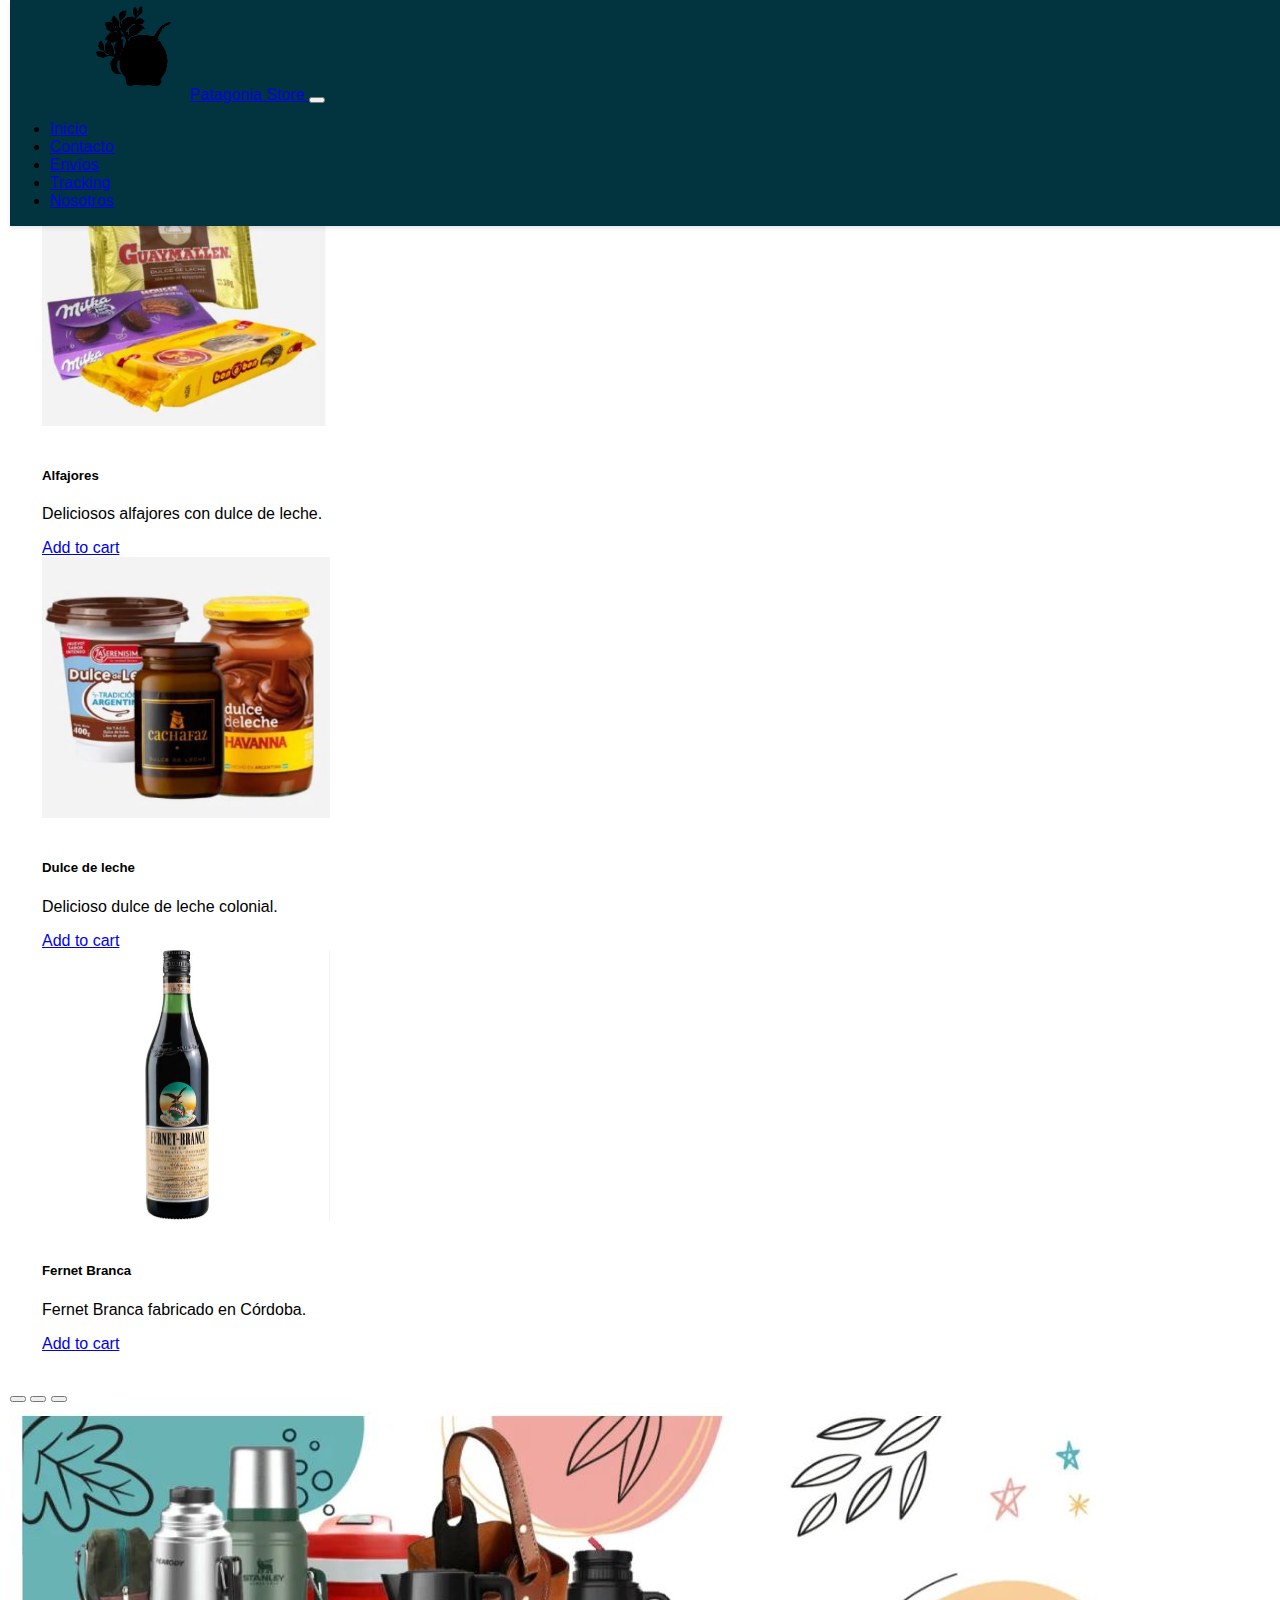
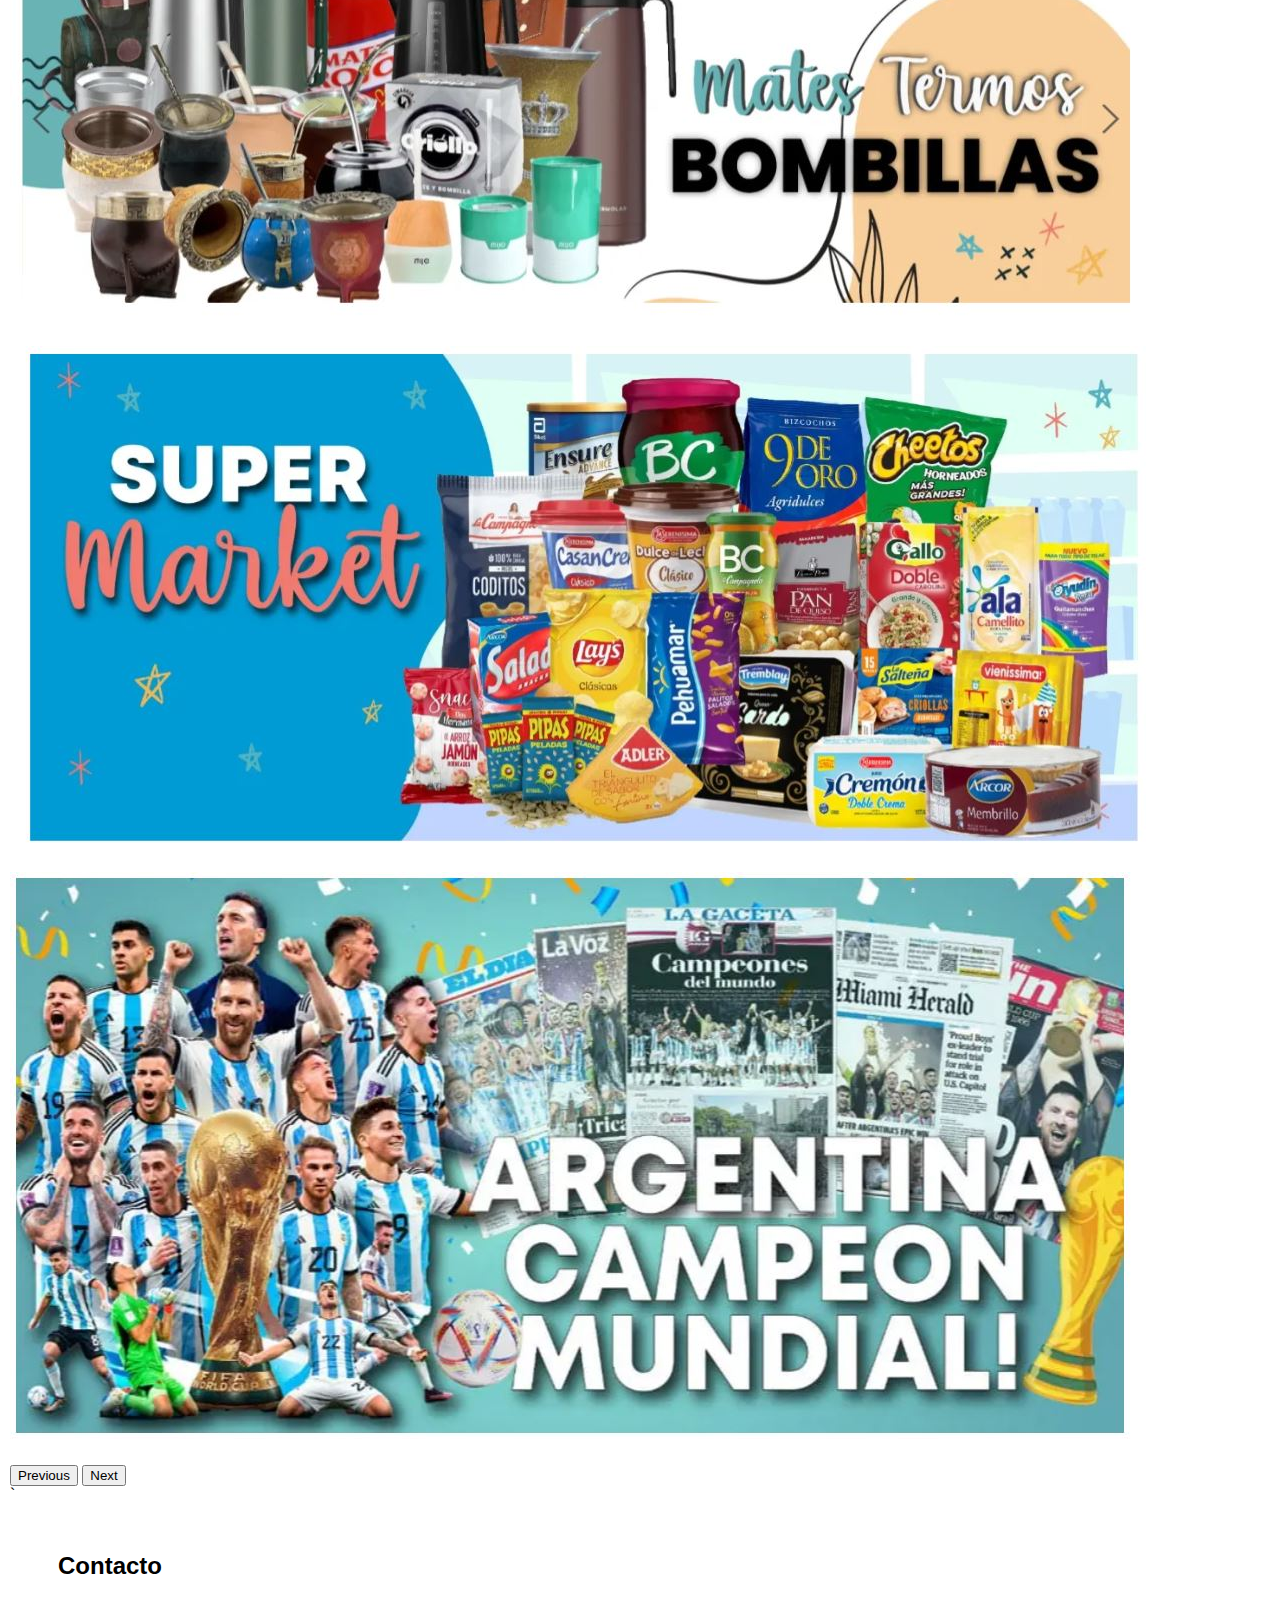
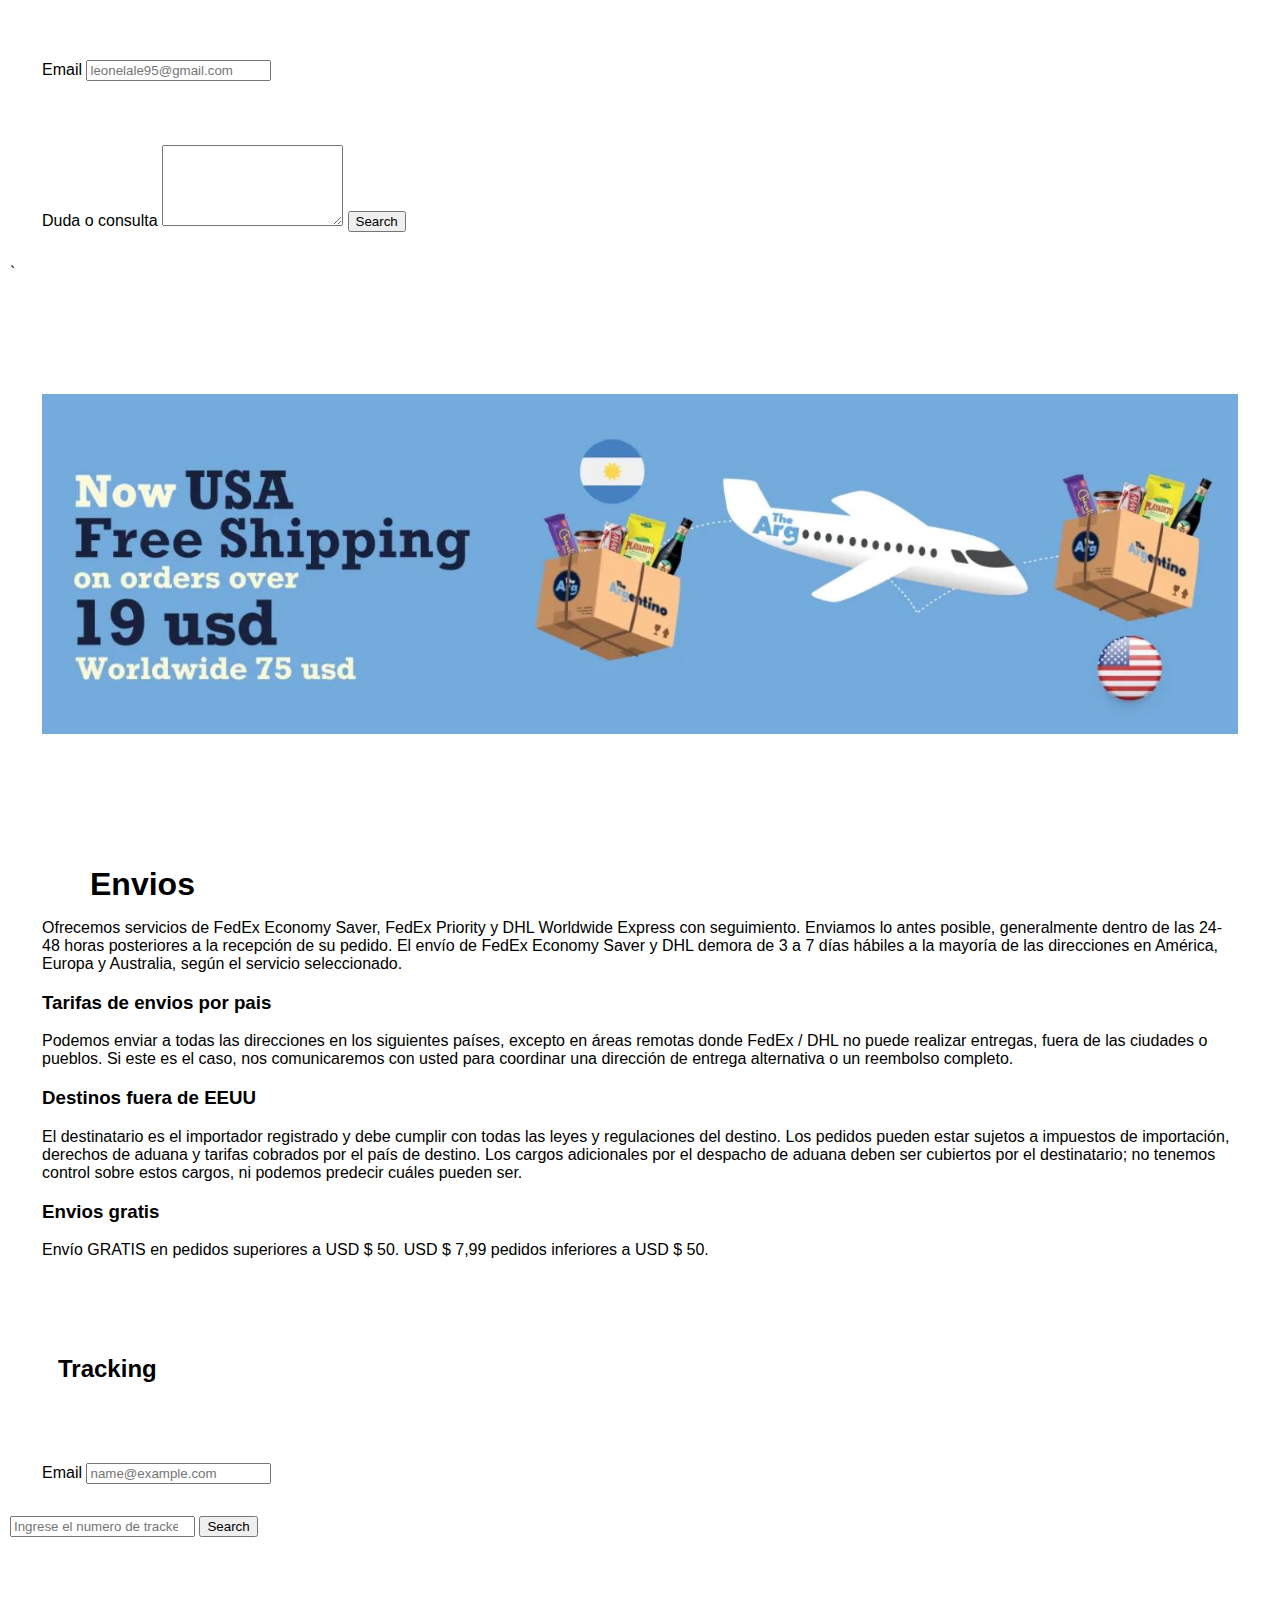
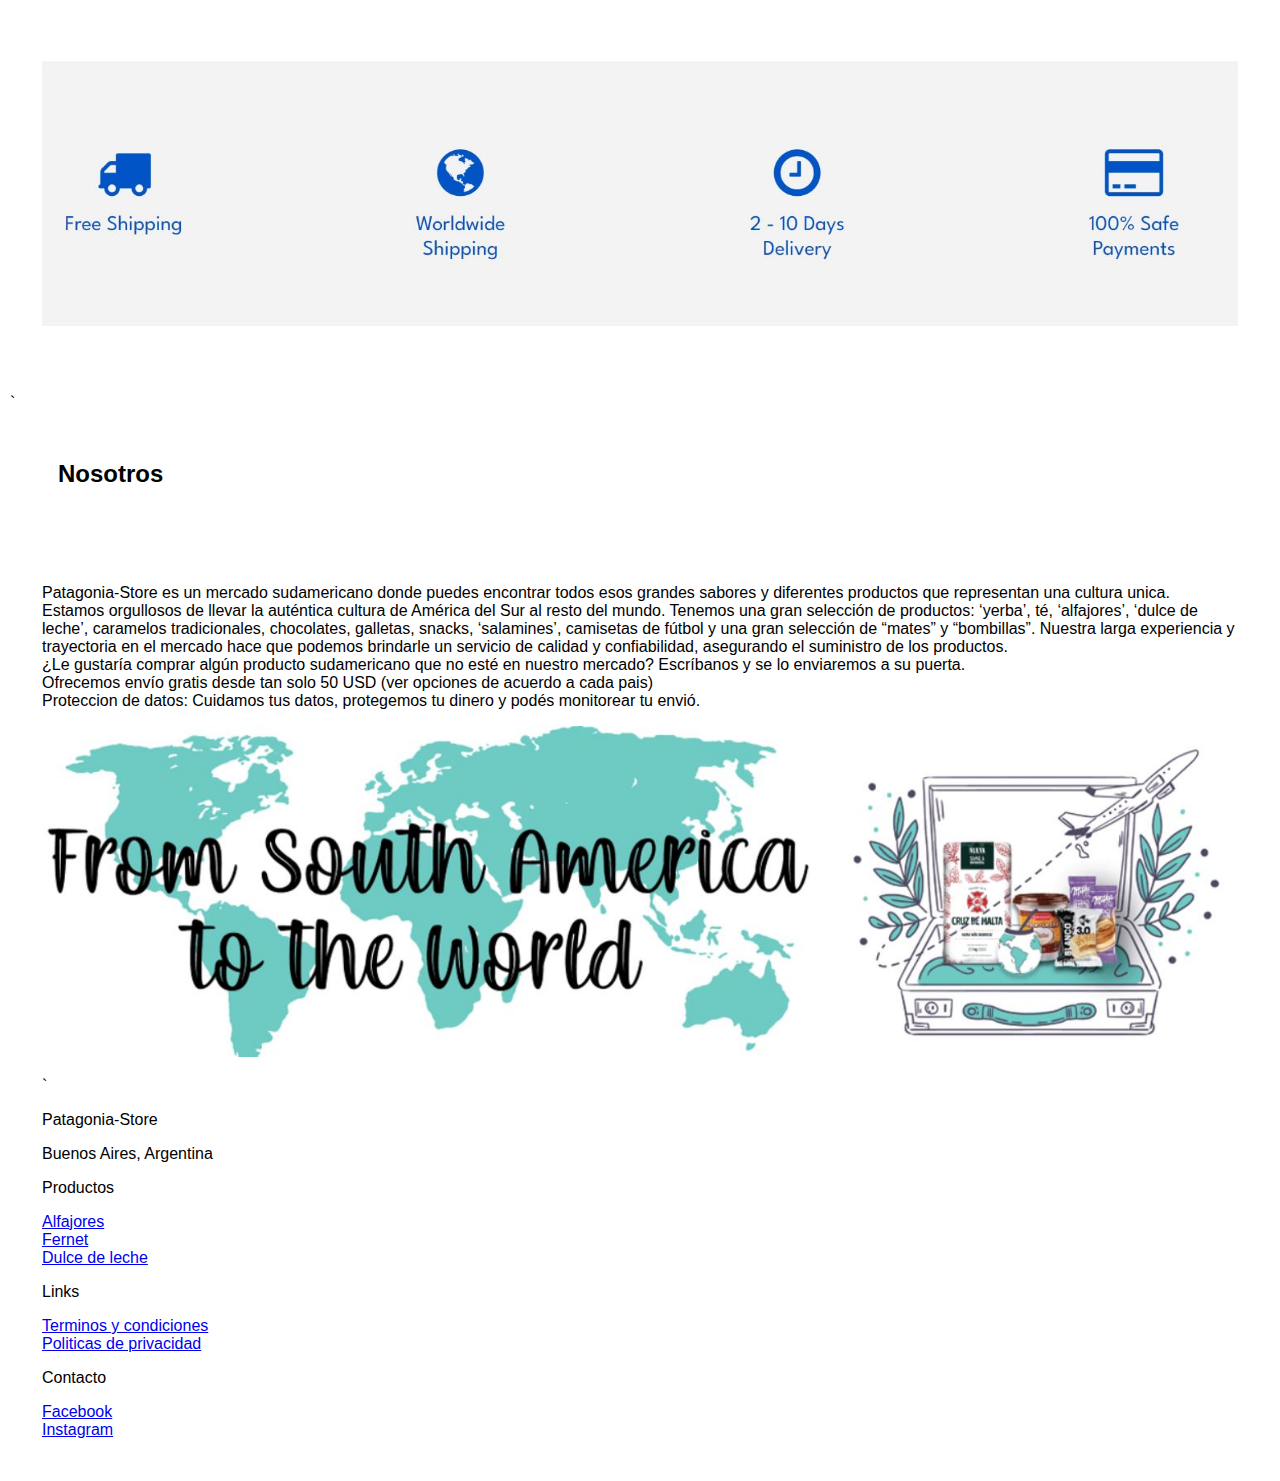
<file: index.html>
<!DOCTYPE html>
<html lang="en">
<head>
    <meta charset="UTF-8">
    <meta http-equiv="X-UA-Compatible" content="IE=edge">
    <meta name="viewport" content="width=device-width, initial-scale=1.0">
    <!-- SEO-->
    <meta name="description" content="Patagonia-Store es un mercado sudamericano donde puedes encontrar todos esos grandes sabores y diferentes productos que representan una cultura unica." >
    <meta name="keywords" content="Mercado sudamericano yerba, té, alfajores, dulce de leche, caramelos tradicionales, chocolates, galletas, snacks, salamines, camisetas de fútbol y una gran selección de mates y bombillas">
    <title>Patagonia store</title>
    <!-- Estilos-->
    <link rel="stylesheet" href="./css/style.css">
    <link rel="shortcut icon" href="./img/Logos/favicon.png" type="image/x-icon">
    <link href="https://cdn.jsdelivr.net/npm/bootstrap@5.3.0-alpha3/dist/css/bootstrap.min.css" rel="stylesheet" integrity="sha384-KK94CHFLLe+nY2dmCWGMq91rCGa5gtU4mk92HdvYe+M/SXH301p5ILy+dN9+nJOZ" crossorigin="anonymous">
</head>
<body>
    <!-- Logo / titulo / Nav Bar-->
    <header>
      <nav class="navbar fixed-top navbar-expand-lg navbar-light bg-light  ">
        <div class="container">
            <img class="logo" src="./img/Logos/matelogo.JPG" alt="Logo de la página" href="index.html" >
          <a class="navbar-brand" href="/index.html" >Patagonia Store </a>
          <button class="navbar-toggler" type="button" data-bs-toggle="collapse" data-bs-target="#navbarSupportedContent" aria-controls="navbarSupportedContent" aria-expanded="false" aria-label="Toggle navigation">
            <span class="navbar-toggler-icon"></span>
          </button>
          <div class="collapse navbar-collapse justify-content-end" id="navbarSupportedContent">
            <ul class="navbar-nav">
              <li class="nav-item">
                <a class="nav-link" href="index.html">Inicio</a>
              </li>
              <li class="nav-item">
                <a class="nav-link" href="./Pages/contacto.html">Contacto</a>
              </li>
              <li class="nav-item">
                <a class="nav-link" href="./Pages/envios.html">Envíos</a>
              </li>
              <li class="nav-item">
                <a class="nav-link" href="./Pages/tracking.html">Tracking</a>
              </li>
              <li class="nav-item">
                <a class="nav-link" href="./Pages/nosotros.html">Nosotros</a>
              </li>
            </ul>
          </div>
        </div>
      </nav>
    </header>





    <h2 class="d-flex justify-content-center mt-5"> Productos</h2>
    
    <section class="container-fluid">
  <div class="row p5 pb-3 m-3">
    <div class="col-12 col-md-6 col-lg-4">
      <div class="card h-100" style="width: 18rem;">
        <img src="./img/Productos/alfajores.JPG" class="card-img-top" alt="Alfajores">
        <div class="card-body d-flex flex-column justify-content-center">
          <h5 class="card-title text-center">Alfajores</h5>
          <p class="card-text text-center">Deliciosos alfajores con dulce de leche.</p>
          <a href="#" class="btn btn-secondary align-self-center">Add to cart</a>
        </div>
      </div>
    </div>
    <div class="col-12 col-md-6 col-lg-4">
      <div class="card h-100" style="width: 18rem;">
        <img src="./img/Productos/dulceDeLeche.JPG" class="card-img-top" alt="DDL">
        <div class="card-body d-flex flex-column justify-content-center">
          <h5 class="card-title text-center">Dulce de leche</h5>
          <p class="card-text text-center">Delicioso dulce de leche colonial.</p>
          <a href="#" class="btn btn-secondary align-self-center">Add to cart</a>
        </div>
      </div>
    </div>
    <div class="col-12 col-md-6 col-lg-4">
      <div class="card h-100" style="width: 18rem;">
        <img src="./img/Productos/fernet.JPG" class="card-img-top" alt="Fernet">
        <div class="card-body d-flex flex-column justify-content-center">
          <h5 class="card-title text-center">Fernet Branca</h5>
          <p class="card-text text-center">Fernet Branca fabricado en Córdoba.</p>
          <a href="#" class="btn btn-secondary align-self-center">Add to cart</a>
        </div>
      </div>
    </div>
  </div>
</section>

    <!-- Carousel-->


<div id="carouselExampleCaptions" class="carousel slide">
  <div class="carousel-indicators">
    <button type="button" data-bs-target="#carouselExampleCaptions" data-bs-slide-to="0" class="active" aria-current="true" aria-label="Slide 1"></button>
    <button type="button" data-bs-target="#carouselExampleCaptions" data-bs-slide-to="1" aria-label="Slide 2"></button>
    <button type="button" data-bs-target="#carouselExampleCaptions" data-bs-slide-to="2" aria-label="Slide 3"></button>
  </div>
  <div class="carousel-inner">
    <div class="carousel-item active">
      <img src="./img/Banner/termos-bombillas.JPG" class="d-block w-100" alt="...">
      <div class="carousel-caption d-none d-md-block">
        <h5></h5>
        
      </div>
    </div>
    <div class="carousel-item">
      <img src="./img/Banner/supermarket.JPG" class="d-block w-100" alt="...">
      <div class="carousel-caption d-none d-md-block">
        <h5></h5>
        
      </div>
    </div>
    <div class="carousel-item">
      <img src="./img/Banner/Arg-camp.JPG" class="d-block w-100" alt="...">
      <div class="carousel-caption d-none d-md-block">
        <h5></h5>
       
      </div>
    </div>
  </div>
  <button class="carousel-control-prev" type="button" data-bs-target="#carouselExampleCaptions" data-bs-slide="prev">
    <span class="carousel-control-prev-icon" aria-hidden="true"></span>
    <span class="visually-hidden">Previous</span>
  </button>
  <button class="carousel-control-next" type="button" data-bs-target="#carouselExampleCaptions" data-bs-slide="next">
    <span class="carousel-control-next-icon" aria-hidden="true"></span>
    <span class="visually-hidden">Next</span>
  </button>
</div>
  `<!-- Contacto --> 
  <h2>Contacto</h2> 
 <!-- Formularios Contacto-->
 <section class="mb-3">
  <label for="exampleFormControlInput1" class="form-label">Email</label>
  <input type="email" class="form-control" id="exampleFormControlInput1" placeholder="leonelale95@gmail.com">
</section>

<section div class="mb-3">
  <label for="exampleFormControlTextarea1" class="form-label">Duda o consulta</label>
  <textarea class="form-control" id="exampleFormControlTextarea1" rows="5"></textarea>
  <button class="btn btn-secondary" type="submit">Search</button>
</section>
  `<!-- Envios -->
  
  <section class="tracking">
    <img src="./img/Banner/envios.JPG" alt="Promo3">
  </section>
  <section class="Envios">
    <h2>Envios</h2>
        <p>Ofrecemos servicios de FedEx Economy Saver, FedEx Priority y DHL Worldwide Express con seguimiento. Enviamos lo antes posible, generalmente dentro de las 24-48 horas posteriores a la recepción de su pedido. El envío de FedEx Economy Saver y DHL demora de 3 a 7 días hábiles a la mayoría de las direcciones en América, Europa y Australia, según el servicio seleccionado.</p>

    <h3>Tarifas de envios por pais</h3>
        <p>Podemos enviar a todas las direcciones en los siguientes países, excepto en áreas remotas donde FedEx / DHL no puede realizar entregas, fuera de las ciudades o pueblos. Si este es el caso, nos comunicaremos con usted para coordinar una dirección de entrega alternativa o un reembolso completo.</p>
    <h3>Destinos fuera de EEUU</h3>
        <p>El destinatario es el importador registrado y debe cumplir con todas las leyes y regulaciones del destino. Los pedidos pueden estar sujetos a impuestos de importación, derechos de aduana y tarifas cobrados por el país de destino. Los cargos adicionales por el despacho de aduana deben ser cubiertos por el destinatario; no tenemos control sobre estos cargos, ni podemos predecir cuáles pueden ser.</p>
    <h3>Envios gratis</h3>
        <p>Envío GRATIS en pedidos superiores a USD $ 50. USD $ 7,99 pedidos inferiores a USD $ 50.</p>
</section>


  <!-- Tracking -->
  <h2> Tracking</h2>
     <!-- Formularios tracking -->
   <section class="mb-3">
    <label for="exampleFormControlInput1" class="form-label">Email</label>
    <input type="email" class="form-control" id="exampleFormControlInput1" placeholder="name@example.com">
  </section>

  <form class="" role="search">
    <input class="form-control me-2" type="search" placeholder="Ingrese el numero de trackeo" aria-label="Search">
    <button class="btn btn-secondary m-3" type="submit">Search</button>

       
  <section class="tracking">
      <img src="./img/Banner/footer.JPG" alt="Promo4">
  </section>

    </section>
    
  `<!-- Nosotros -->
  <h2> Nosotros</h2>
  <section class="Nosotros" >
      
    <p>Patagonia-Store es un mercado sudamericano donde puedes encontrar todos esos grandes sabores y diferentes productos que representan una cultura unica.

      <br>
      Estamos orgullosos de llevar la auténtica cultura de América del Sur al resto del mundo. Tenemos una gran selección de productos: ‘yerba’, té, ‘alfajores’, ‘dulce de leche’, caramelos tradicionales, chocolates, galletas, snacks, ‘salamines’, camisetas de fútbol y una gran selección de “mates” y “bombillas”.
      Nuestra larga experiencia y trayectoria en el mercado hace que podemos brindarle un servicio de calidad y confiabilidad, asegurando el suministro de los productos.
      <br>
      ¿Le gustaría comprar algún producto sudamericano que no esté en nuestro mercado? Escríbanos y se lo enviaremos a su puerta.
      <br>
      Ofrecemos envío gratis desde tan solo 50 USD (ver opciones de acuerdo a cada pais)
      <br>
      Proteccion de datos: Cuidamos tus datos, protegemos tu dinero y podés monitorear tu envió.</p>
      <img src="./img/Logos/Patagonia-store.JPG" alt="Patagonia store">
    `<!-- Footer -->
    <footer class="container-fluid">
          <div class="row p5 pb-3 bg-dark text-white">
            <div class="col-xs-12 col-md-8 col-lg-3">
              <p class="h3">Patagonia-Store</p>
              <p class="text-secondary">Buenos Aires, Argentina</p>
            </div>
            <div class="col-xs-12 col-md-6 col-lg-3">
                <p class="h5 mb-3">Productos</p>
                <div class="mb-2">
                  <a class="text-secondary text-decoration-none " href="#">Alfajores</a>
                </div>
                <div class="mb-2">
                  <a class="text-secondary text-decoration-none " href="#">Fernet</a>
                </div>
                <div class="mb-2">
                  <a class="text-secondary text-decoration-none " href="#">Dulce de leche</a>
                </div>
            </div>
            <div class="col-xs-12 col-md-6 col-lg-3">
              <p class="h5 mb-3">Links</p>
              <div class="mb-2">
                <a class="text-secondary text-decoration-none " href="#">Terminos y condiciones</a>
              </div>
              <div class="mb-2">
                <a class="text-secondary text-decoration-none " href="#">Politicas de privacidad</a>
              </div>
            </div>
            <div class="col-xs-12 col-md-6 col-lg-3">
              <p class="h5 mb-3">Contacto</p>
              <div class="mb-2">
                <a class="B" href="https://www.facebook.com/" target="_blank">Facebook
                              </div>
              <div class="mb-2">
                 <a class="IG" href="https://www.instagram.com/" target="_blank">Instagram
                  
                </a>
              </div>
              


        
          <script src="https://cdn.jsdelivr.net/npm/@popperjs/core@2.11.7/dist/umd/popper.min.js" integrity="sha384-zYPOMqeu1DAVkHiLqWBUTcbYfZ8osu1Nd6Z89ify25QV9guujx43ITvfi12/QExE" crossorigin="anonymous"></script>
          <script src="https://cdn.jsdelivr.net/npm/bootstrap@5.3.0-alpha3/dist/js/bootstrap.min.js" integrity="sha384-Y4oOpwW3duJdCWv5ly8SCFYWqFDsfob/3GkgExXKV4idmbt98QcxXYs9UoXAB7BZ" crossorigin="anonymous"></script>
</body>
</html>
</file>
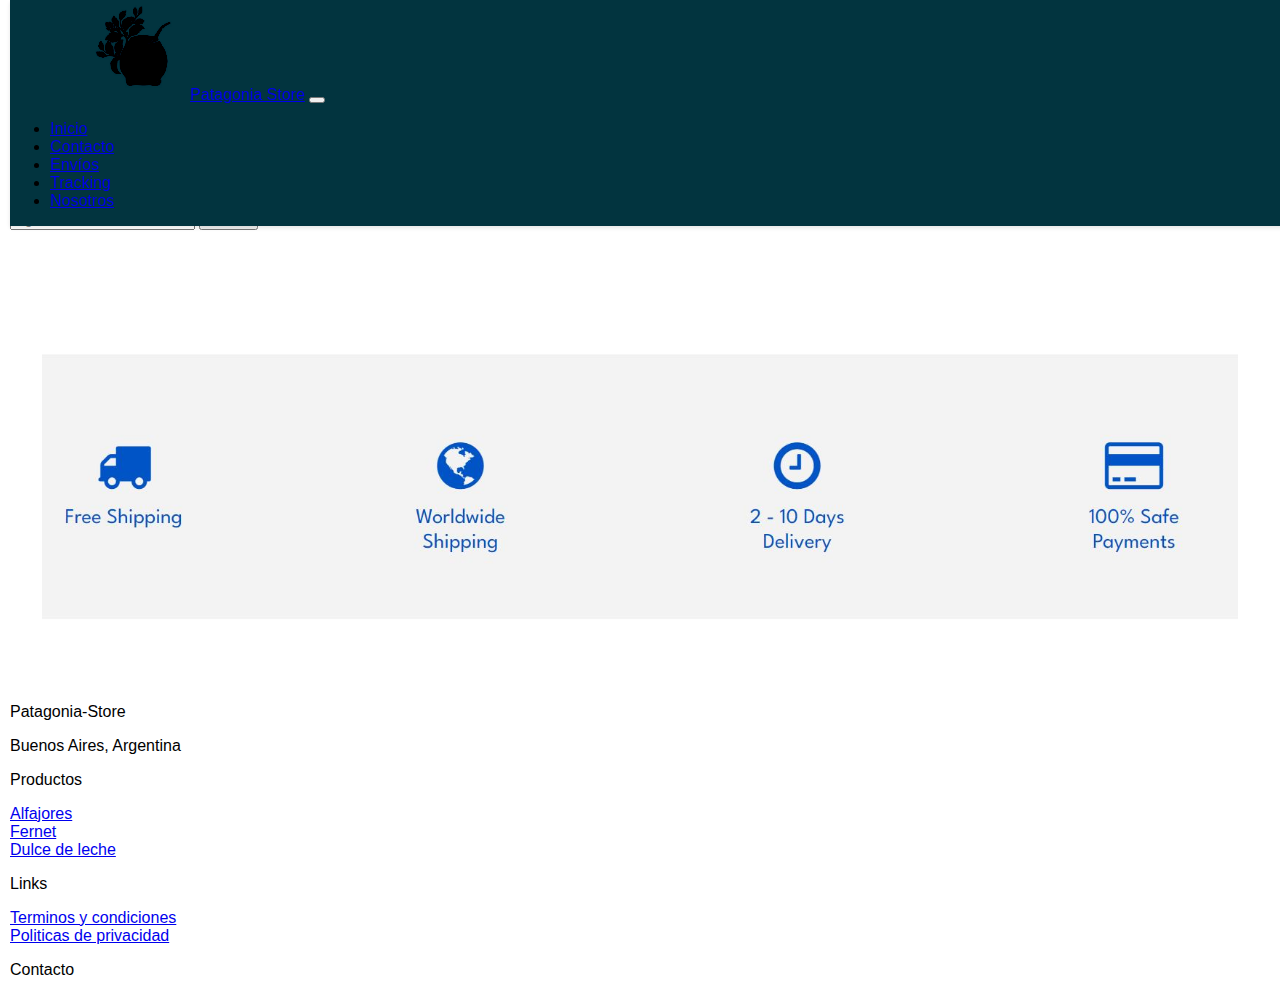
<file: Pages/tracking.html>
<!DOCTYPE html>
<html lang="en">
<head>
    <meta charset="UTF-8">
    <meta http-equiv="X-UA-Compatible" content="IE=edge">
    <meta name="viewport" content="width=device-width, initial-scale=1.0">
    <title>Patagonia store Tracking</title>
    <!-- SEO-->
    <meta name="description" content="Patagonia-Store es un mercado sudamericano donde puedes encontrar todos esos grandes sabores y diferentes productos que representan una cultura unica." >
    <meta name="keywords" content="Mercado sudamericano yerba, té, alfajores, dulce de leche, caramelos tradicionales, chocolates, galletas, snacks, salamines, camisetas de fútbol y una gran selección de mates y bombillas">
    <link rel="stylesheet" href="../css/style.css">
    <link href="https://cdn.jsdelivr.net/npm/bootstrap@5.3.0-alpha3/dist/css/bootstrap.min.css" rel="stylesheet" integrity="sha384-KK94CHFLLe+nY2dmCWGMq91rCGa5gtU4mk92HdvYe+M/SXH301p5ILy+dN9+nJOZ" crossorigin="anonymous">
</head>
<body>
  <header>
    <nav class="navbar navbar-expand-lg navbar-light bg-light">
      <div class="container">
          <img class="logo" src="../img/Logos/matelogo.JPG" alt="Logo de la página" href="./index.html">
        <a class="navbar-brand" href="./index.html">Patagonia Store</a>
        <button class="navbar-toggler" type="button" data-bs-toggle="collapse" data-bs-target="#navbarSupportedContent" aria-controls="navbarSupportedContent" aria-expanded="false" aria-label="Toggle navigation">
          <span class="navbar-toggler-icon"></span>
        </button>
        <div class="collapse navbar-collapse justify-content-end" id="navbarSupportedContent">
          <ul class="navbar-nav">
            <li class="nav-item">
              <a class="nav-link" href="index.html">Inicio</a>
            </li>
            <li class="nav-item">
              <a class="nav-link" href="contacto.html">Contacto</a>
            </li>
            <li class="nav-item">
              <a class="nav-link" href="envios.html">Envíos</a>
            </li>
            <li class="nav-item">
              <a class="nav-link" href="tracking.html">Tracking</a>
            </li>
            <li class="nav-item">
              <a class="nav-link" href="nosotros.html">Nosotros</a>
            </li>
            </li>
          </ul>
        </div>
      </div>
    </nav>
  </header>
    
    
    <!-- Formularios -->
    <h2>Tracking</h2>
    <section class="mb-3">
      <label for="exampleFormControlInput1" class="form-label">Email</label>
      <input type="email" class="form-control" id="exampleFormControlInput1" placeholder="name@example.com">
    </section>

    <form class="" role="search">
      <input class="form-control me-2" type="search" placeholder="Ingrese el numero de trackeo" aria-label="Search">
      <button class="btn btn-secondary m-3" type="submit">Search</button>

        <!-- Imagenes-->
    
    <section class="tracking">
        <img src="../img/Banner/footer.JPG" alt="Promo4">
    </section>

        
    <footer class="container-fluid">
          <div class="row p5 pb-3 bg-dark text-white">
            <div class="col-xs-12 col-md-8 col-lg-3">
              <p class="h3">Patagonia-Store</p>
              <p class="text-secondary">Buenos Aires, Argentina</p>
            </div>
            <div class="col-xs-12 col-md-6 col-lg-3">
                <p class="h5 mb-3">Productos</p>
                <div class="mb-2">
                  <a class="text-secondary text-decoration-none " href="#">Alfajores</a>
                </div>
                <div class="mb-2">
                  <a class="text-secondary text-decoration-none " href="#">Fernet</a>
                </div>
                <div class="mb-2">
                  <a class="text-secondary text-decoration-none " href="#">Dulce de leche</a>
                </div>
            </div>
            <div class="col-xs-12 col-md-6 col-lg-3">
              <p class="h5 mb-3">Links</p>
              <div class="mb-2">
                <a class="text-secondary text-decoration-none " href="#">Terminos y condiciones</a>
              </div>
              <div class="mb-2">
                <a class="text-secondary text-decoration-none " href="#">Politicas de privacidad</a>
              </div>
            </div>
            <div class="col-xs-12 col-md-6 col-lg-3">
              <p class="h5 mb-3">Contacto</p>
              
              
          </div>
  
        
          <script src="https://cdn.jsdelivr.net/npm/@popperjs/core@2.11.7/dist/umd/popper.min.js" integrity="sha384-zYPOMqeu1DAVkHiLqWBUTcbYfZ8osu1Nd6Z89ify25QV9guujx43ITvfi12/QExE" crossorigin="anonymous"></script>
          <script src="https://cdn.jsdelivr.net/npm/bootstrap@5.3.0-alpha3/dist/js/bootstrap.min.js" integrity="sha384-Y4oOpwW3duJdCWv5ly8SCFYWqFDsfob/3GkgExXKV4idmbt98QcxXYs9UoXAB7BZ" crossorigin="anonymous"></script>
</body>
</html>
</file>
<file: css/style.css>
body {
    font-family: 'Benguiat Bold', arial;
    margin:10px;
    padding:0;
}

/* Header Styles */

.navbar {
    position: fixed; /* hace que la nav bar te siga */ 
    top: 0;
    width: 100%;
    background-color: #02343F;
    box-shadow: 0 2px 4px rgba(0, 0, 0, 0.1);
    
  }

  .logo {
    height:100px;
    margin-left: 75px;
    mix-blend-mode: color-burn;
    }

/* Carousel Styles */

.carrucel {
  display: flex;
  margin: 50px 0px 0px 150px;
  justify-content: center;
  align-items: center;
  overflow-x: scroll;
  scroll-snap-type: x mandatory;
  scroll-behavior: smooth;
  width: 80%;
  height: 40%;
}

.carrucel img {
  scroll-snap-align: center;
  width: 100%;  
  height: 100%;
  object-fit: cover;
}

/* tracking */ 

.tracking img {
    margin-top: 10px;
    width: 100%;
    height: 100%;
}

/* slider style - contacto*/

.slider {
  aspect-ratio: 16/10;
  width: 60%;
  margin: 150px 0px 0px 250px ;
  position: relative;
  z-index: -1;
  display: flex;
  overflow: scroll;
  scroll-snap-type: x mandatory;
}

.slider img{
  width: 100%;
  left: 0;
  position: sticky;
  object-fit: cover;
  border-radius: 5px;
  scroll-snap-align: center;
}

/* Tracking style*/
.tracking {
  margin-top: 70px;
} 

/* Titulos H2 */ 
.titulos {
  display: flex;
  align-items: center;
  justify-content: center;
  font-style: oblique;
  margin-left: 1rem;
}
h2 {
margin: 3rem;
    }
/*Envios */
.envios{
  margin-top: 10px;
} 

.nosotros{
  margin-top: 10px;
}
/* imagenes */ 

.best-selling{
  display: flex;
  align-items: center;
}

.new-arrival{
  display: flex;
  align-items: center;
}

.best-offers{
  display: flex;
  align-items: center;
}

/* Section Styles */

section {
  padding: 2rem;
}

section h2 {
  font-size:2rem;
  margin-bottom: 1rem;
}

section img {
    width: 100%;  
    height: auto;  
    object-fit: cover;
    margin-bottom: 1rem;
}

/* Footer Styles */

.footer {
  display: grid;
  grid-template-columns: 1fr 1fr 1fr;
  background-color: #f2f2f2;
  padding: 20px;
}

.footer-logo {
  grid-column: 1;
  align-items: center;
  justify-content: center;
}

.footer-terms {
  grid-column: 2;
}

.footer-form {
  grid-column: 3;
}
</file>
